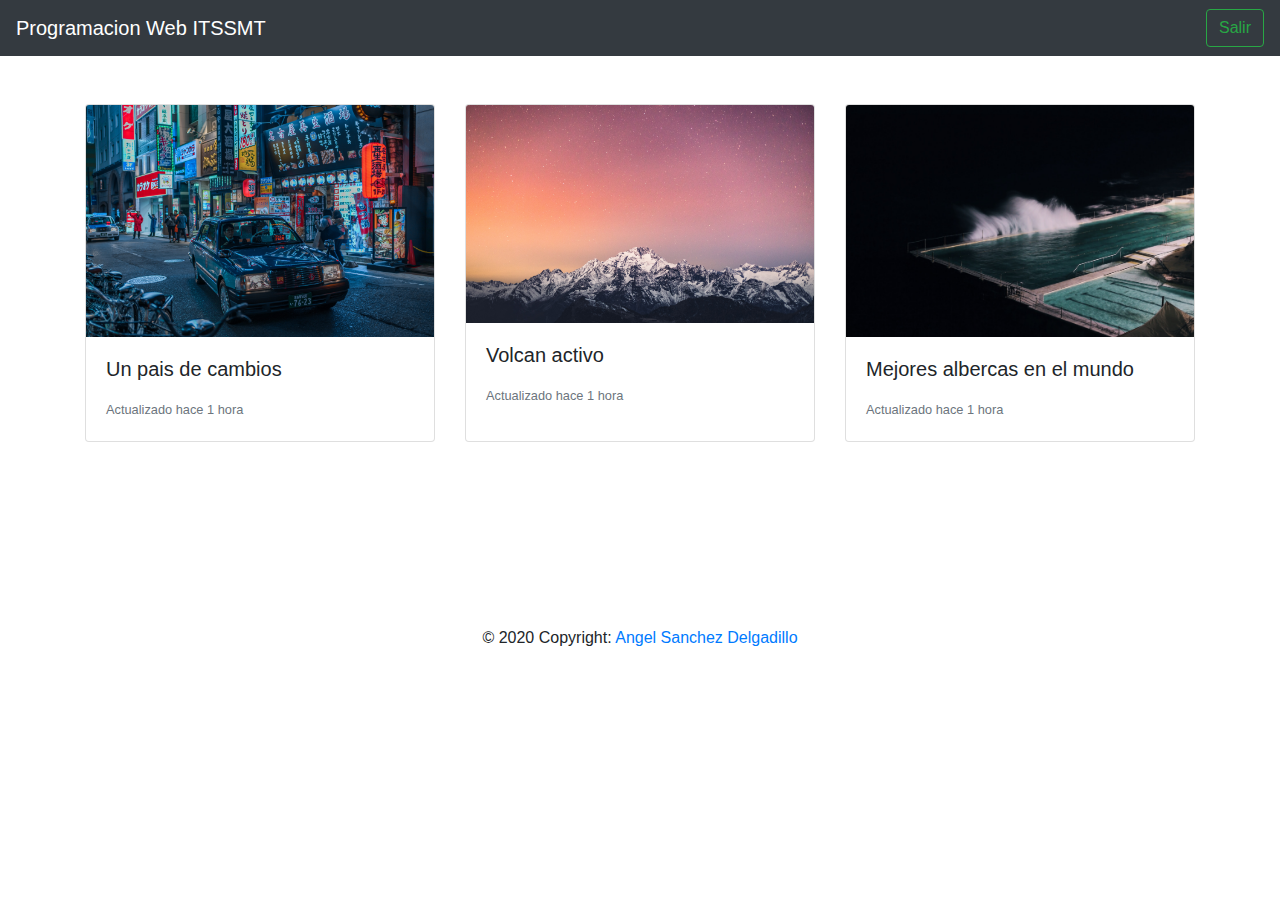
<file: principal.html>
<!DOCTYPE html>
<html lang="en">
<head>
    <meta charset="UTF-8">
    <meta name="viewport" content="width=device-width, initial-scale=1.0">
    <link rel="stylesheet" href="https://maxcdn.bootstrapcdn.com/bootstrap/4.0.0/css/bootstrap.min.css" integrity="sha384-Gn5384xqQ1aoWXA+058RXPxPg6fy4IWvTNh0E263XmFcJlSAwiGgFAW/dAiS6JXm" crossorigin="anonymous">
    <script src="https://code.jquery.com/jquery-3.2.1.slim.min.js" integrity="sha384-KJ3o2DKtIkvYIK3UENzmM7KCkRr/rE9/Qpg6aAZGJwFDMVNA/GpGFF93hXpG5KkN" crossorigin="anonymous"></script>
<script src="https://cdnjs.cloudflare.com/ajax/libs/popper.js/1.12.9/umd/popper.min.js" integrity="sha384-ApNbgh9B+Y1QKtv3Rn7W3mgPxhU9K/ScQsAP7hUibX39j7fakFPskvXusvfa0b4Q" crossorigin="anonymous"></script>
<script src="https://maxcdn.bootstrapcdn.com/bootstrap/4.0.0/js/bootstrap.min.js" integrity="sha384-JZR6Spejh4U02d8jOt6vLEHfe/JQGiRRSQQxSfFWpi1MquVdAyjUar5+76PVCmYl" crossorigin="anonymous"></script>

    <title>Document</title>
</head>
<body >
  <nav class="navbar navbar-dark bg-dark">
    <a class="navbar-brand" href="#">Programacion Web ITSSMT</a>
    <form class="form-inline my-2 my-lg-0">
      <a href="index.html"  class="btn btn-outline-success my-2 my-sm-0" >Salir</a>
    </form>
  </nav>
 <br>
  <div class="container">
    <div style="text-align: center;">
    
     
    </div>
    <br>
    <div class="card-deck">
      <div class="card">
        <img class="card-img-top" src="img/yongzheng-xu-RMPSzoWK7YE-unsplash.jpg" alt="Card image cap">
        <div class="card-body">
          <h5 class="card-title">Un pais de cambios</h5>
          <p class="card-text"></p>
          <p class="card-text"><small class="text-muted">Actualizado hace 1 hora</small></p>
        </div>
      </div>
      <div class="card">
        <img class="card-img-top" src="img/marek-piwnicki-DgdJ_0us5SE-unsplash.jpg" alt="Card image cap">
        <div class="card-body">
          <h5 class="card-title">Volcan activo</h5>
          <p class="card-text"></p>
          <p class="card-text"><small class="text-muted">Actualizado hace 1 hora</small></p>
        </div>
      </div>
      <div class="card">
        <img class="card-img-top" src="img/david-di-veroli-4uCSqP5OKiI-unsplash.jpg" alt="Card image cap">
        <div class="card-body">
          <h5 class="card-title">Mejores albercas en el mundo</h5>
          <p class="card-text"></p>
          <p class="card-text"><small class="text-muted">Actualizado hace 1 hora</small></p>
        </div>
      </div>
    </div>



</body>
<br>
<br>
<br>
<br>
<br>
<br>
<br>

<footer class="page-footer font-small blue">
  <div class="footer-copyright text-center py-3">© 2020 Copyright:
    <a href="https://mdbootstrap.com/"> Angel Sanchez Delgadillo </a>
  </div>
</footer>
</html>
</file>
